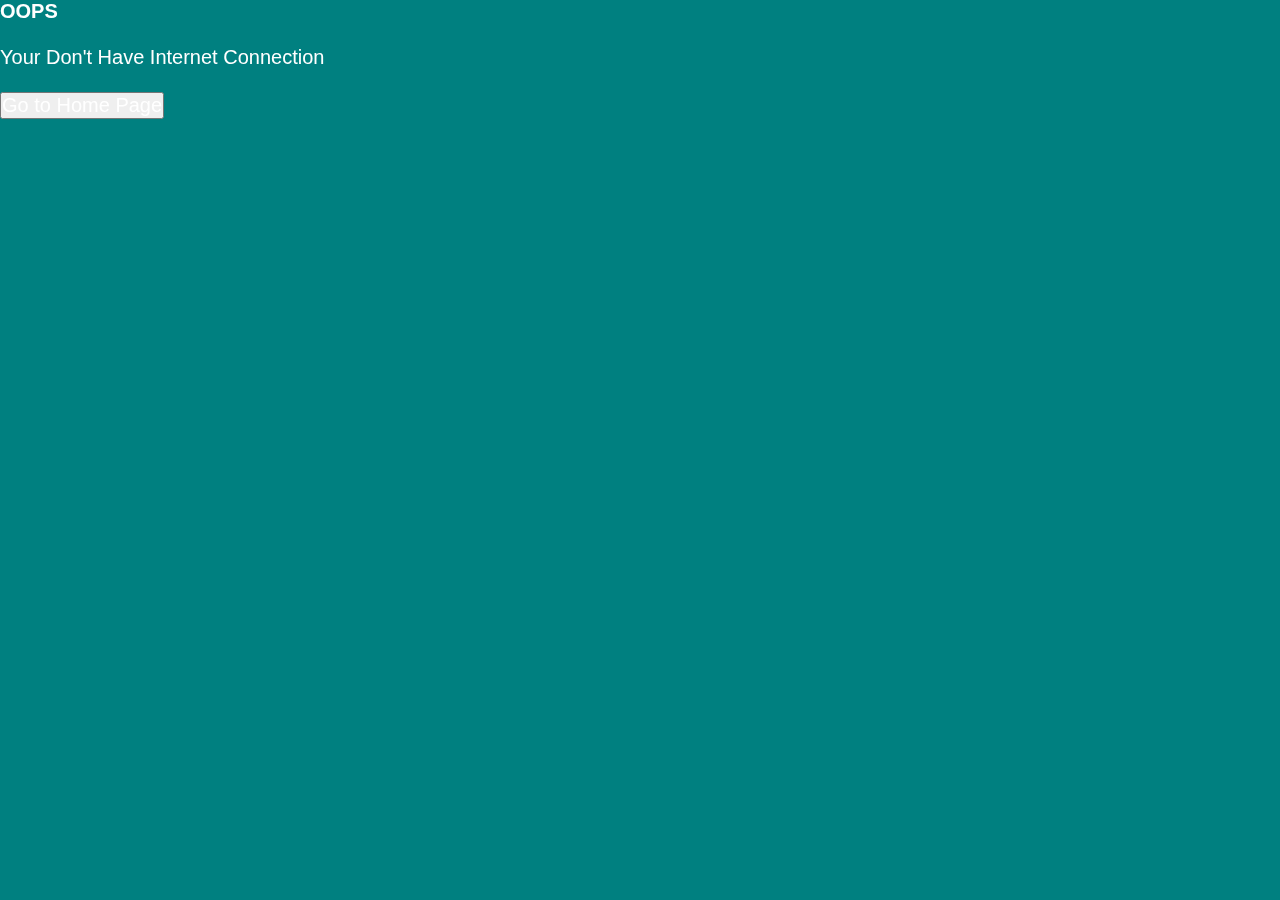
<file: offline.html>
<!DOCTYPE html>
<html lang="en">
<head>
    <meta charset="UTF-8">
    <meta http-equiv="X-UA-Compatible" content="IE=edge">
    <meta name="viewport" content="width=device-width, initial-scale=1.0">
    <title>Niber Music</title>

    <meta name="theme-color" content="#6074cc00">

    <link rel="manifest" href="manifest.json">
    
    <link rel="apple-touch-icon" href="account.png">

    
    <link rel="stylesheet" href="style.css">

    <link rel="stylesheet" href="Class.css">

    <link rel="stylesheet" href="Elememnt.css">

</head>
<body>

    <h1>OOPS</h1>
    <br>
    <p>Your Don't Have Internet Connection</p>

    <br>
    <a href="index.html"><button>Go to Home Page</button></a>

    
    
</body>

<script src="Main.js"></script>

    <script src="reg.js"></script>
</html>
</file>
<file: style.css>
*{
    padding: 0;
    margin: 0;
    font-size: 20px;
    font-family: sans-serif;
    transition: 1s;
    list-style: none;
    text-decoration: none;
    color:white;
    scroll-behavior: smooth;
}

body{
    position: fixed;
    background: teal;
}

header{
    position: fixed;
    width: 100%;
    height: 50px;
    display: inline-flex;
    background: transparent;
}
div{
    position: fixed;
    width: 100%;
    bottom: 0;
    top: 50px;
    display: inline-flex;
    background: transparent;
    overflow: hidden;
    text-align: center;
}
</file>
<file: Class.css>
.Home{
    position: absolute;
    width: 100%;
    bottom: 0;
    left: 0;
    display: block;
    background: transparent;
    top: 0;
    border: 1px solid white;
}

.Account{
    position: absolute;
    width: 100%;
    bottom: 0;
    left: 100%;
    display: block;
    background: transparent;
    top: 0;
    border: 1px solid white;
}
</file>
<file: Elememnt.css>
a{
    position: relative;
    width: auto;
    margin-left: auto;
    margin-right: auto;
    margin-top: 0.5rem;
}

a:hover{
    color: black;
}
</file>
